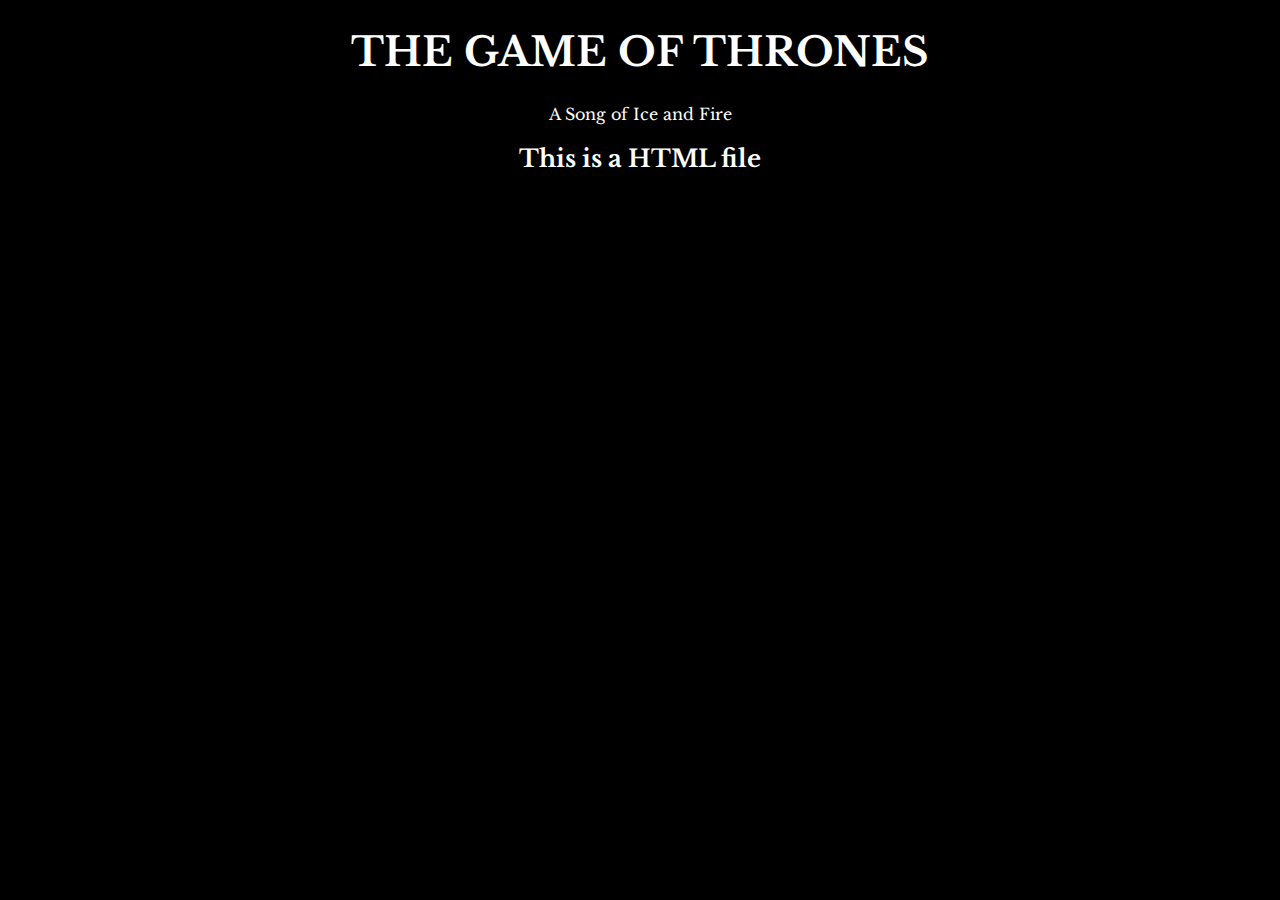
<file: hello/templates/hello/index.html>
<!-- 
  TODO: Create a motivational post website.
Style it how ever you like. 
Look at the goal image for inspiration.
But it must have the following features:
1. The main h1 text should be using the Regular Libre Baskerville Font from Google Fonts:
  https://fonts.google.com/specimen/Libre+Baskerville
2. The text should be white and background black.
3. Add your own image into the images folder inside assets. It should have a 5px white border.
4. The text should be center aligned.
5. Create a div to contain the h1, p and img elements. Adjust the margins so that the image and text are centered on the page. 
  Hint: You horizontally center a div by giving it a width of 50% and a margin-left of 25%.
  Hint: Set the image to have a width of 100% so it fills the div. 
6. Read about the text-transform property on MDN docs to make the h1 uppercase with CSS.
  https://developer.mozilla.org/en-US/docs/Web/CSS/text-transform 
-->

<!DOCTYPE html>
<html lang="en">
  <head>
    <meta charset="UTF-8" />
    <meta name="viewport" content="width=device-width, initial-scale=1.0" />
    <title>Motivational Meme</title>
    <style>
      body{
        background-color: black;
      }
      h1,p,h2 {
        font-family: "Libre Baskerville", serif;
        background-color: black;
        color: white;
        text-align: center;
      }
      h1{
        text-transform: uppercase;
        font-size: 40px;
      }
      img{
        width: 100%;
        margin-top: 30px;
        border: 5px solid white;
      }
      div{
        width: 50%;
        margin-left: 25%;
      }
    </style>
    <link rel="preconnect" href="https://fonts.googleapis.com" />
    <link rel="preconnect" href="https://fonts.gstatic.com" crossorigin />
    <link
      href="https://fonts.googleapis.com/css2?family=Caveat&family=Libre+Baskerville&display=swap"
      rel="stylesheet"
    />
  </head>
  <body>
    <div>
      <h1>The Game of Thrones</h1>
      <p>A Song of Ice and Fire</p>
      <h2>This is a HTML file</h2>
    </div>
  </body>
</html>
</file>
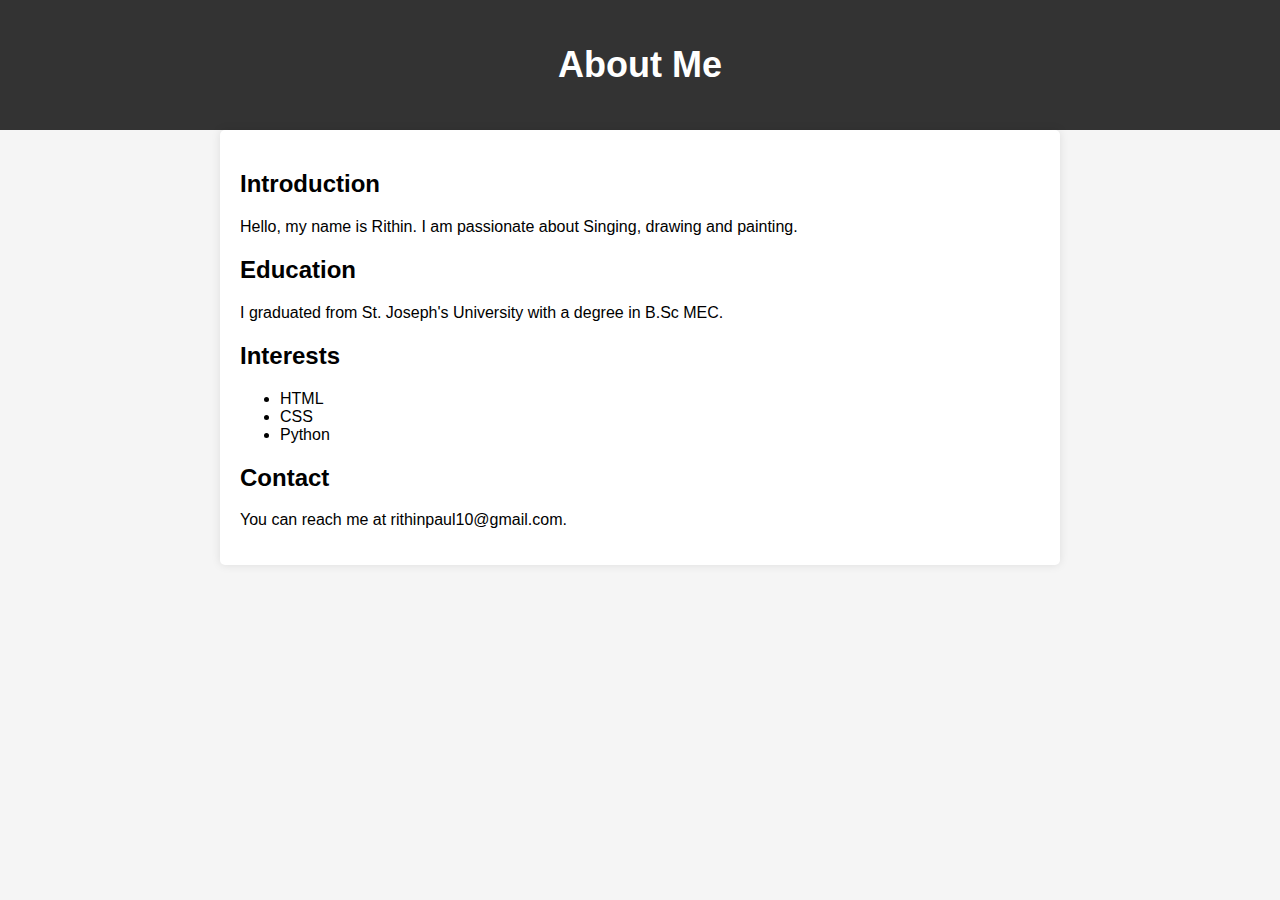
<file: hello/templates/hello/about.html>
<!DOCTYPE html>
<html lang="en">
  <head>
    <meta charset="UTF-8" />
    <meta name="viewport" content="width=device-width, initial-scale=1.0" />
    <title>About Me</title>
    <style>
      body {
        font-family: Arial, sans-serif;
        background-color: #f5f5f5;
        margin: 0;
        padding: 0;
      }
      header {
        background-color: #333;
        color: #fff;
        text-align: center;
        padding: 20px;
      }
      h1 {
        font-size: 36px;
      }
      .container {
        max-width: 800px;
        margin: 0 auto;
        padding: 20px;
        background-color: #fff;
        box-shadow: 0 0 10px rgba(0, 0, 0, 0.1);
        border-radius: 5px;
      }
    </style>
  </head>
  <body>
    <header>
      <h1>About Me</h1>
    </header>
    <div class="container">
      <h2>Introduction</h2>
      <p>
        Hello, my name is Rithin. I am passionate about Singing, drawing and
        painting.
      </p>

      <h2>Education</h2>
      <p>I graduated from St. Joseph's University with a degree in B.Sc MEC.</p>

      <h2>Interests</h2>
      <ul>
        <li>HTML</li>
        <li>CSS</li>
        <li>Python</li>
      </ul>

      <h2>Contact</h2>
      <p>You can reach me at rithinpaul10@gmail.com.</p>
    </div>
  </body>
</html>
</file>
